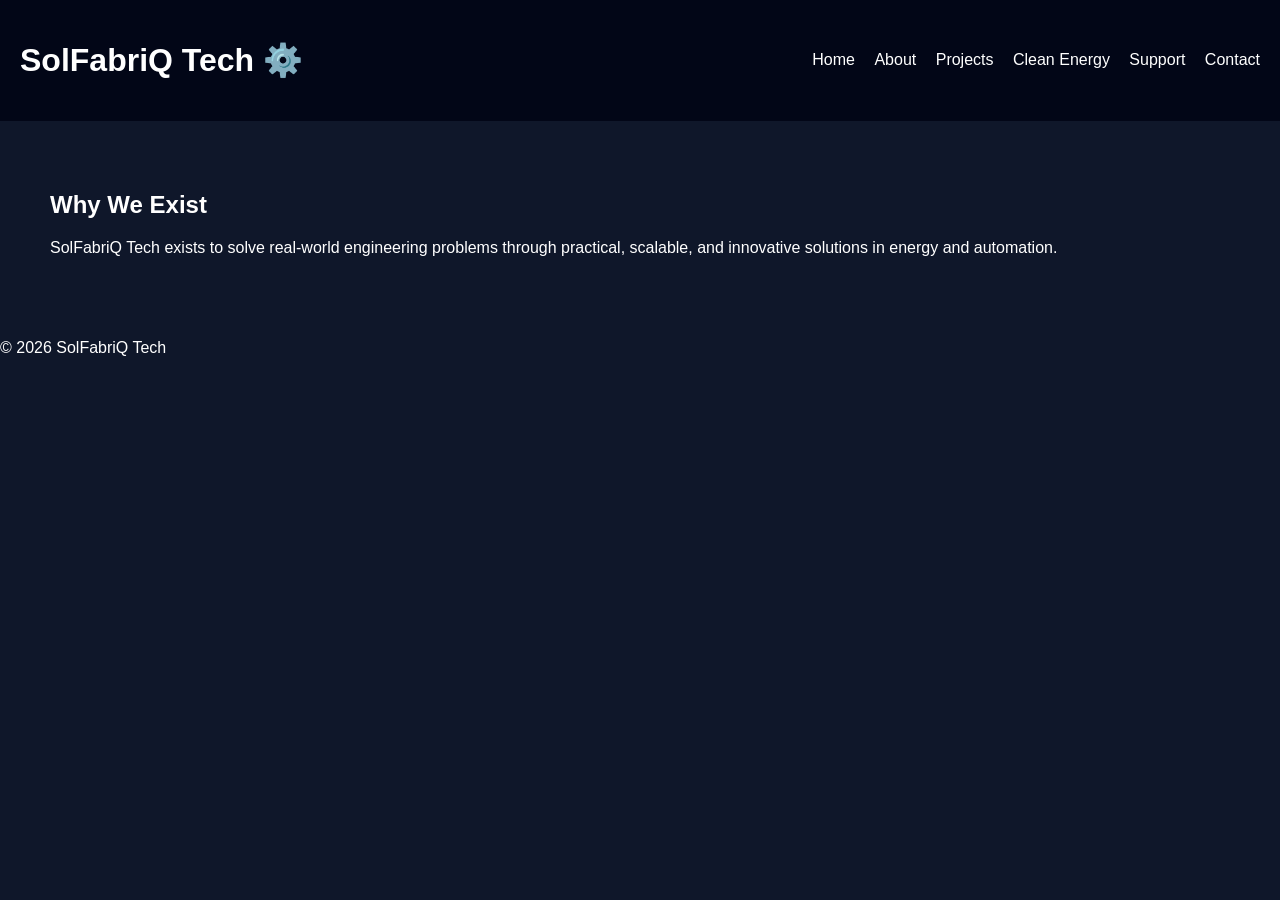
<file: about.html>
<!DOCTYPE html>
<html>
<head>
    <title>About | SolFabriQ Tech</title>
    <link rel="stylesheet" href="style.css">
</head>
<body>

<header>
    <h1>SolFabriQ Tech ⚙️</h1>
    <nav>
        <a href="index.html">Home</a>
        <a href="about.html">About</a>
        <a href="projects.html">Projects</a>
        <a href="energy.html">Clean Energy</a>
        <a href="support.html">Support</a>
        <a href="contact.html">Contact</a>
    </nav>
</header>

<section>
    <h2>Why We Exist</h2>
    <p>
        SolFabriQ Tech exists to solve real-world engineering problems through practical,
        scalable, and innovative solutions in energy and automation.
    </p>
</section>

<footer>
    <p>© 2026 SolFabriQ Tech</p>
</footer>

</body>
</html>
</file>
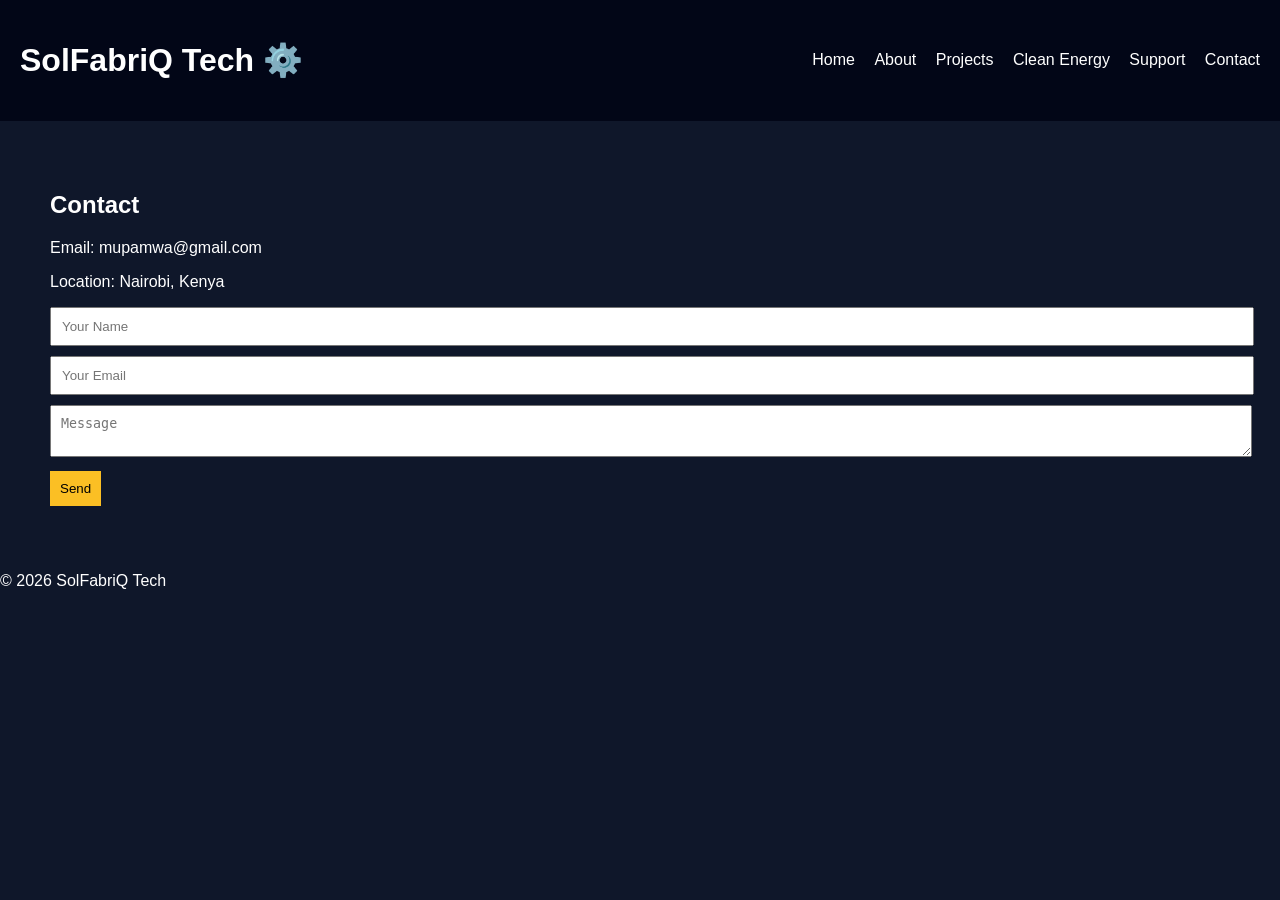
<file: contact.html>
<!DOCTYPE html>
<html>
<head>
    <title>Contact | SolFabriQ Tech</title>
    <link rel="stylesheet" href="style.css">
</head>
<body>

<header>
    <h1>SolFabriQ Tech ⚙️</h1>
    <nav>
        <a href="index.html">Home</a>
        <a href="about.html">About</a>
        <a href="projects.html">Projects</a>
        <a href="energy.html">Clean Energy</a>
        <a href="support.html">Support</a>
        <a href="contact.html">Contact</a>
    </nav>
</header>

<section>
    <h2>Contact</h2>

    <p>Email: mupamwa@gmail.com</p>
    <p>Location: Nairobi, Kenya</p>

    <form action="https://formspree.io/f/mupamwa@gmail.com" method="POST">
        <input type="text" placeholder="Your Name" required>
        <input type="email" placeholder="Your Email" required>
        <textarea placeholder="Message" required></textarea>
        <button type="submit">Send</button>
    </form>

</section>

<footer>
    <p>© 2026 SolFabriQ Tech</p>
</footer>

</body>
</html>
</file>
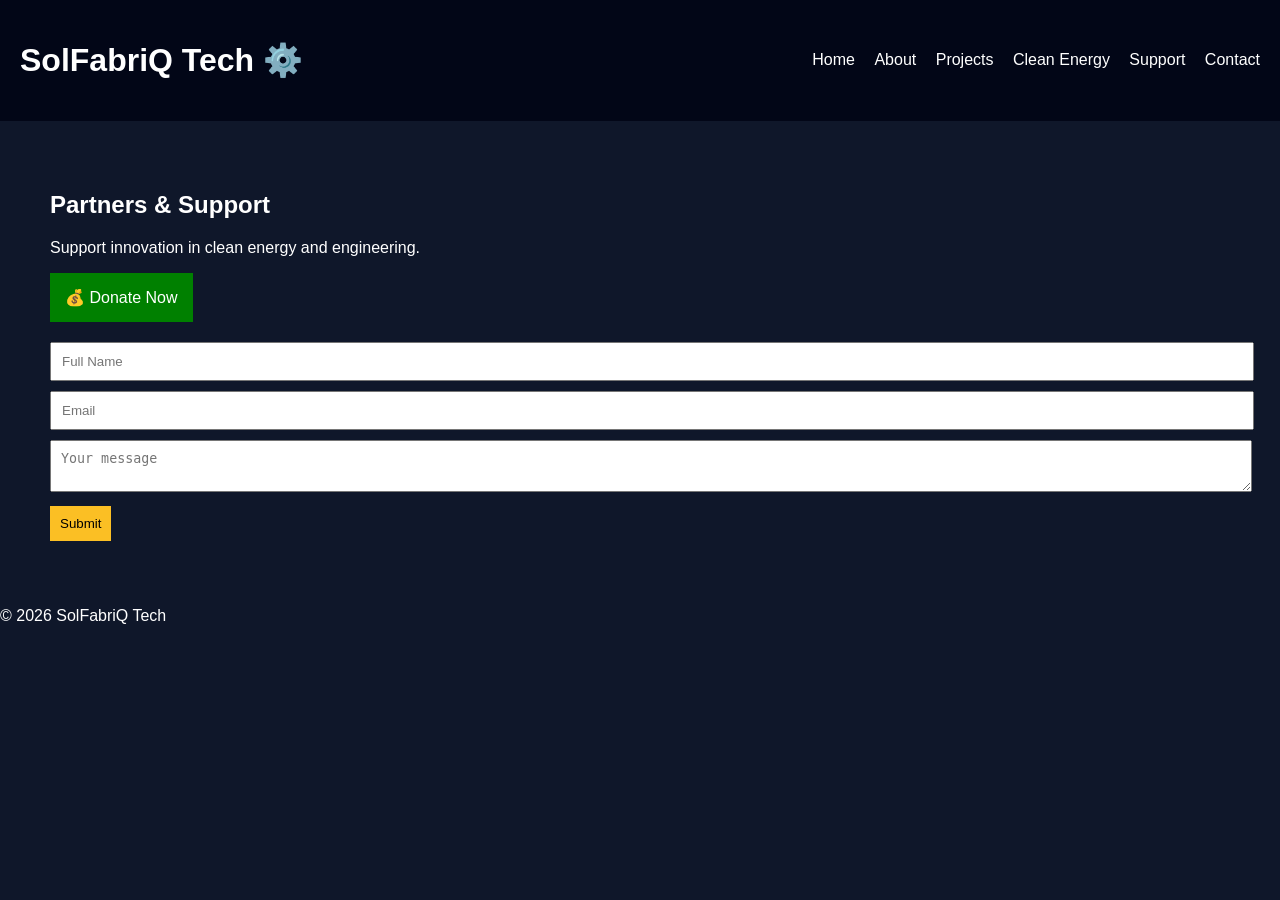
<file: support.html>
<!DOCTYPE html>
<html>
<head>
    <title>Support | SolFabriQ Tech</title>
    <link rel="stylesheet" href="style.css">
</head>
<body>

<header>
    <h1>SolFabriQ Tech ⚙️</h1>
    <nav>
        <a href="index.html">Home</a>
        <a href="about.html">About</a>
        <a href="projects.html">Projects</a>
        <a href="energy.html">Clean Energy</a>
        <a href="support.html">Support</a>
        <a href="contact.html">Contact</a>
    </nav>
</header>

<section>
    <h2>Partners & Support</h2>

    <p>Support innovation in clean energy and engineering.</p>

    <a href="#" class="donate-btn">💰 Donate Now</a>

    <form action="https://formspree.io/f/mupamwa@gmail.com" method="POST">
        <input type="text" placeholder="Full Name" required>
        <input type="email" placeholder="Email" required>
        <textarea placeholder="Your message" required></textarea>
        <button type="submit">Submit</button>
    </form>

</section>

<footer>
    <p>© 2026 SolFabriQ Tech</p>
</footer>

</body>
</html>
</file>
<file: style.css>
:root {
    --sun-gold: #fbbf24;
    --forest-green: #065f46;
    --deep-bg: #0f172a;
}

body {
    margin: 0;
    font-family: Arial;
    background: var(--deep-bg);
    color: white;
}

header {
    display: flex;
    justify-content: space-between;
    align-items: center;
    background: #020617;
    padding: 20px;
}

.logo {
    display: flex;
    align-items: center;
}

.logo img {
    width: 40px;
    margin-right: 10px;
}

nav a {
    color: white;
    margin-left: 15px;
    text-decoration: none;
}

nav a:hover {
    color: var(--sun-gold);
}

.hero {
    text-align: center;
    padding: 80px;
    background: #1e293b;
}

section {
    padding: 50px;
}

.grid {
    display: grid;
    grid-template-columns: repeat(auto-fit, minmax(250px, 1fr));
    gap: 20px;
}

.card {
    background: #1e293b;
    padding: 15px;
    border-radius: 10px;
}

.card img {
    width: 100%;
    border-radius: 10px;
}

.full-img {
    width: 100%;
    margin-top: 20px;
}

form input, form textarea {
    width: 100%;
    padding: 10px;
    margin-bottom: 10px;
}

button {
    background: var(--sun-gold);
    padding: 10px;
    border: none;
    cursor: pointer;
}

.donate-btn {
    display: inline-block;
    background: green;
    padding: 15px;
    color: white;
    text-decoration: none;
    margin-bottom: 20px;
}
</file>
